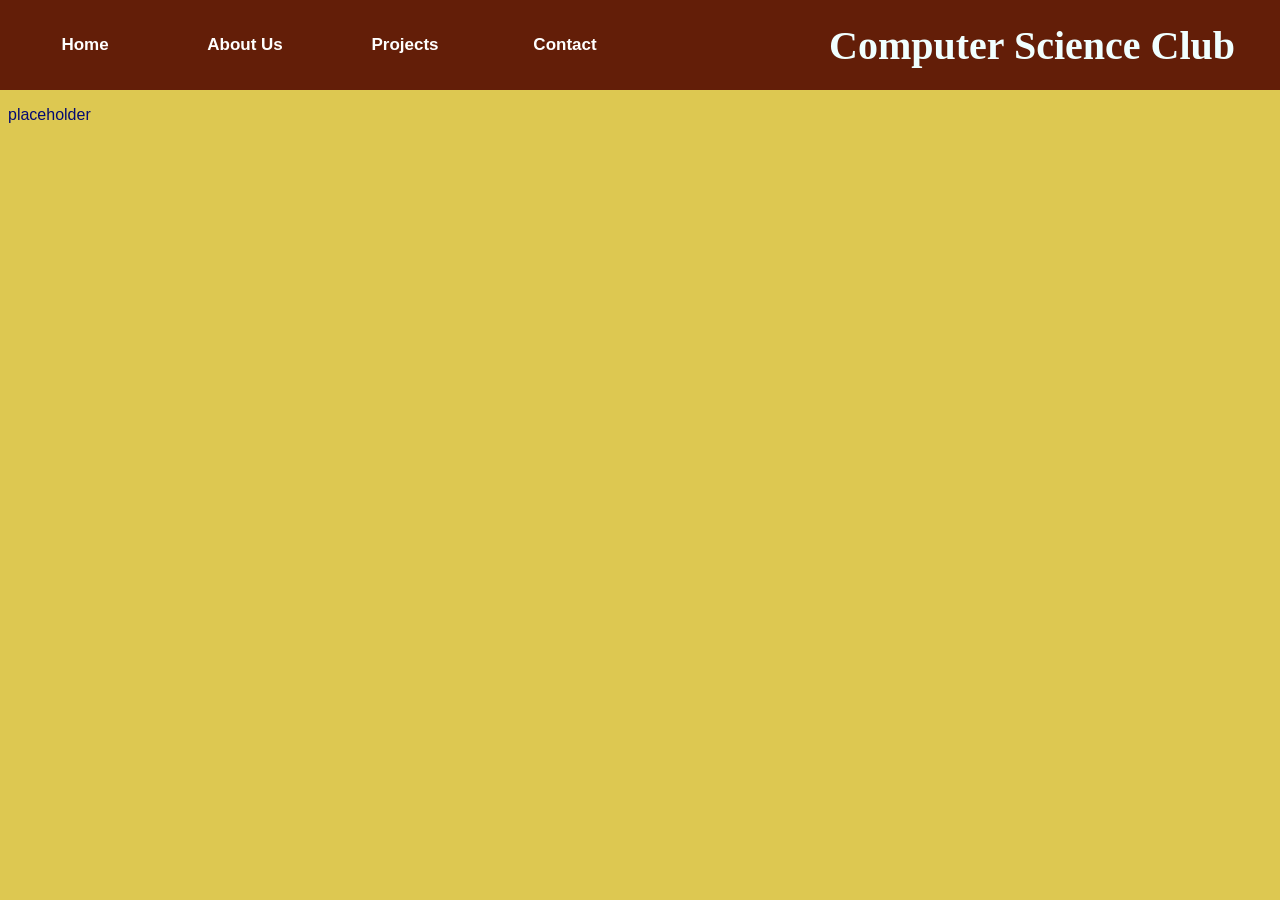
<file: index.html>
<!DOCTYPE html>
<html lang="en">
<head>
    <meta charset="UTF-8">
    <meta name="viewport" content="width=device-width, initial-scale=1.0">
    <title>WHS Comp Sci Club</title>
    <link rel="stylesheet" href="styles.css">
    <script src="default.js"></script>
</head>
<body>
    <p>placeholder</p>
</body>
</html>
</file>
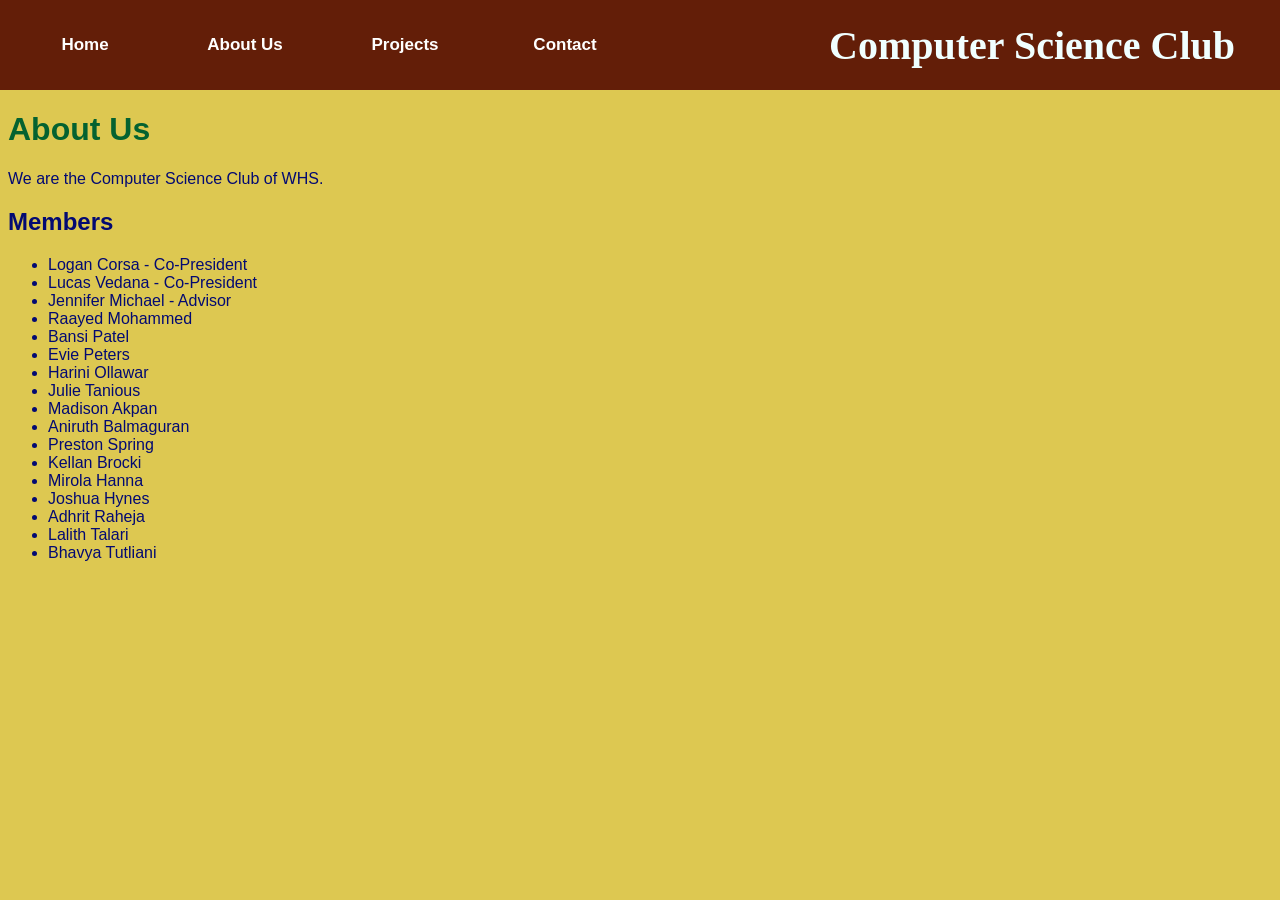
<file: about-us.html>
<!DOCTYPE html>
<html lang="en">
<head>
    <meta charset="UTF-8">
    <meta name="viewport" content="width=device-width, initial-scale=1.0">
    <title>About Us - Computer Science Club</title>
    <link rel="stylesheet" href="styles.css">
    <script src="default.js"></script>
</head>
<body>
    <h1>About Us</h1>
    <p>
        We are the Computer Science Club of WHS.
    </p>
    <h2>Members</h2>
    <ul>
        <li>Logan Corsa - Co-President</li>
        <li>Lucas Vedana - Co-President</li>
        <li>Jennifer Michael - Advisor</li>
        <li>Raayed Mohammed</li>
        <li>Bansi Patel</li>
        <li>Evie Peters</li>
        <li>Harini Ollawar</li>
        <li>Julie Tanious</li>
        <li>Madison Akpan</li>
        <li>Aniruth Balmaguran</li>
        <li>Preston Spring</li>
        <li>Kellan Brocki</li>
        <li>Mirola Hanna</li>
        <li>Joshua Hynes</li>
        <li>Adhrit Raheja</li>
        <li>Lalith Talari</li>
        <li>Bhavya Tutliani</li>
    </ul>
</body>
</html>
</file>
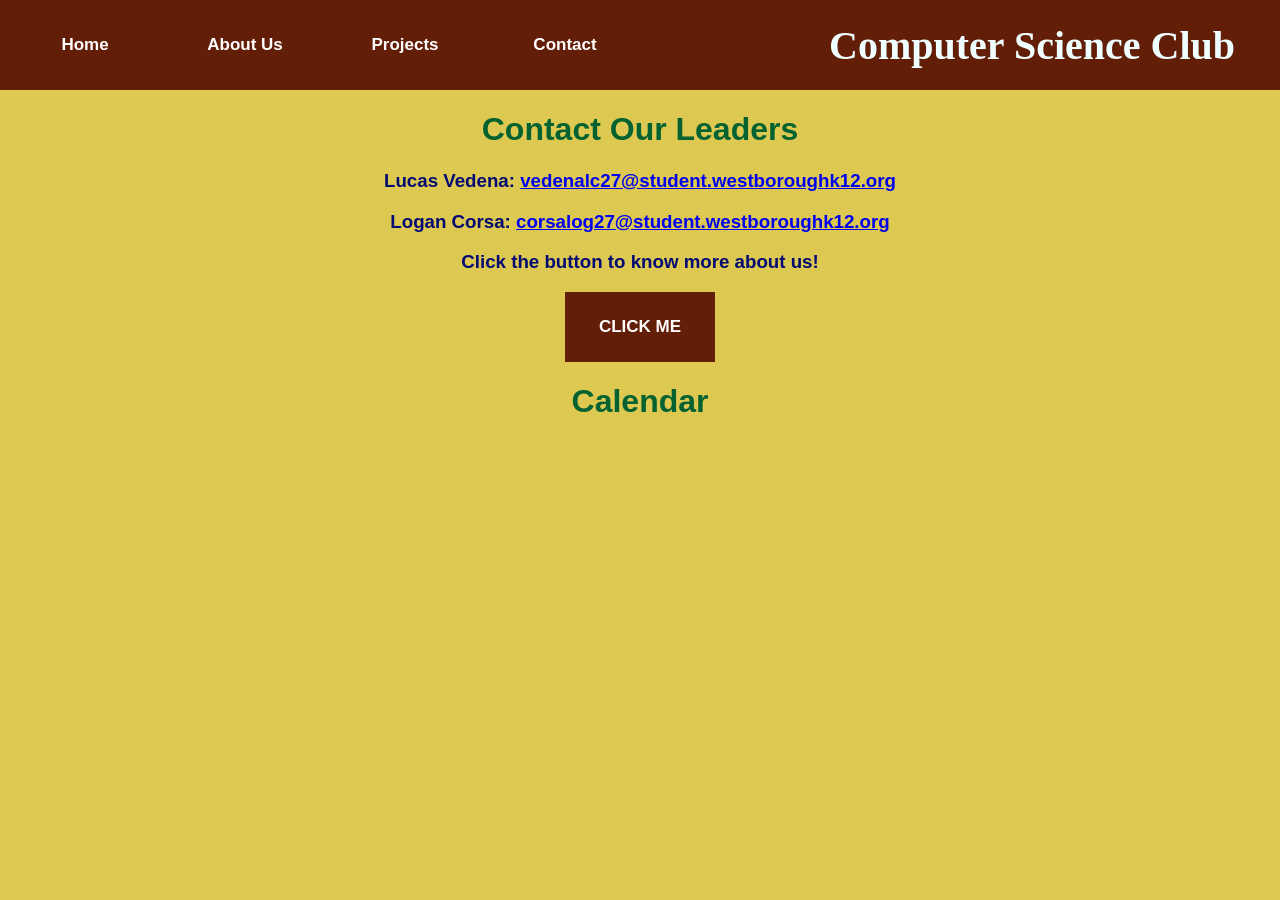
<file: Contact.html>
<!DOCTYPE html>
<html lang="en">
<head>
<meta charset="UTF-8">
<title>Computer Science Club</title>
<link rel="stylesheet" href="styles.css">
<script src="default.js"></script>
<style>
body {
    margin: 0;
}
.center {
    text-align: center;
}
</style>
</head>
<body><h1 id="contact" class="center">Contact Our Leaders</h1>


<h3 class="center">Lucas Vedena: <a href="mailto:vedenalc27@student.westboroughk12.org">vedenalc27@student.westboroughk12.org</a></h3>
<h3 class="center">Logan Corsa: <a href="mailto:corsalog27@student.westboroughk12.org">corsalog27@student.westboroughk12.org</a></h3>

<h3 class="center">Click the button to know more about us!</h3>
<div class="center">
    <a href="https://classroom.google.com/u/0/c/ODc3MTEzMDc5MzM1" style="background-color: green;"><button>CLICK ME</button></a>
</div>

<h1 class="center">Calendar</h1>
<br>

</body>
</html>
</file>
<file: styles.css>
html {
    background-color: #ddc851;
    color: #030a72;
}
h1 {
    color: #046230;
}
body {
    font-family: 'Lucida Sans', 'Lucida Sans Regular', 'Lucida Grande', 'Lucida Sans Unicode', 'Geneva', Verdana, sans-serif;
}
.nav {
    display: flex;
    flex-direction: row;
    align-items: center;
    gap: 10px;
    padding: 10px;
    background-color: rgb(99, 30, 8);
}
.nav h1 {
    color: black;
    margin: 0 10px 0 auto;
    font-size: 40px;
}
.nav a {
    text-decoration: none;
}
button {
    width: 150px;
    height: 70px;
    font-weight: bold;
    border-width: 3px;
    border-style: initial;
    border-color: rgb(89, 17, 12);
    cursor: pointer;
    transition: all 0.4s ease;
    background-color: rgb(99, 30, 8);
    font-size: 17px;
    color: white;
}

button:hover {
    background-color: rgb(229, 229, 232);
    width: 155px;
    height: 75px;
    color: rgb(99, 30, 8);
}
</file>
